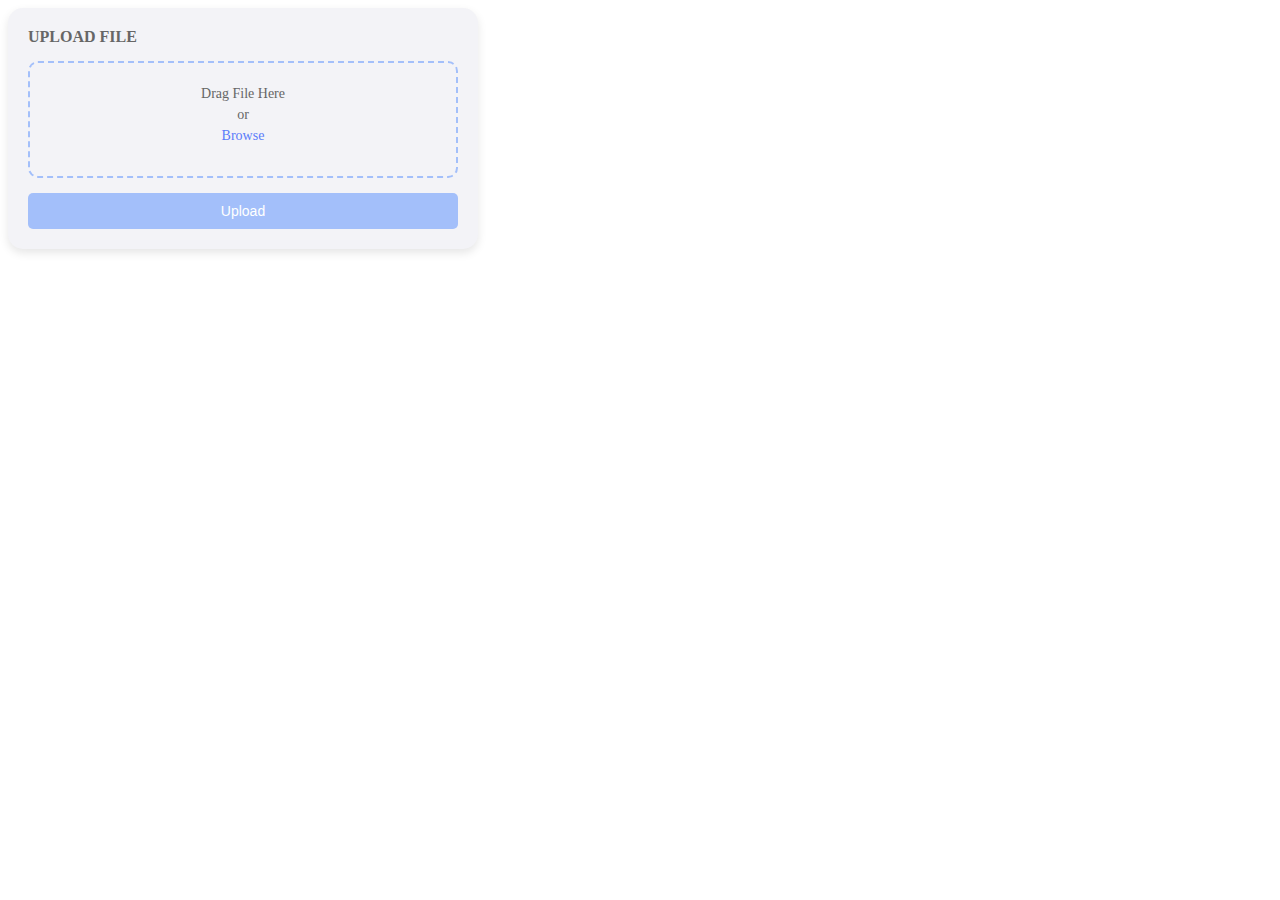
<file: public/index.html>
<!DOCTYPE html>
<html lang="en">

<head>
    <meta charset="UTF-8">
    <meta name="viewport" content="width=device-width, initial-scale=1.0">
    <title>File Upload Page</title>
<link rel="stylesheet" href="styles.css"/>
</head>

<body>
    <div class="upload-card">
        <h3>Upload File</h3>
        <div class="drag-area">
            Drag File Here<br>or<br>
            <span id="browse-btn">Browse</span>
            <input type="file" id="file-input">
            <div class="selected-file" id="selected-file"></div>
        </div>
        <button class="upload-btn" id="upload-btn" disabled><span>Upload</span></button>
    </div>

    <script>
        const browseBtn = document.getElementById('browse-btn');
        const fileInput = document.getElementById('file-input');
        const selectedFileDisplay = document.getElementById('selected-file');
        const uploadBtn = document.getElementById('upload-btn');

        let selectedFile = null;

        browseBtn.addEventListener('click', () => {
            fileInput.click();
        });

        fileInput.addEventListener('change', (event) => {
            selectedFile = event.target.files[0];
            if (selectedFile) {
                selectedFileDisplay.textContent = `Selected: ${selectedFile.name}`;
                uploadBtn.disabled = false;
            } else {
                selectedFileDisplay.textContent = '';
                uploadBtn.disabled = true;
            }
        });

        uploadBtn.addEventListener('click', () => {
            if (!selectedFile) return;

            const formData = new FormData();
            formData.append('file', selectedFile);

            const xhr = new XMLHttpRequest();

            // Update progress
            xhr.upload.onprogress = (event) => {
                if (event.lengthComputable) {
                    const percentComplete = (event.loaded / event.total) * 100;
                    uploadBtn.classList.add('uploading');
                    uploadBtn.style.setProperty('--progress', `${percentComplete}%`);
                    uploadBtn.querySelector('span').textContent = `Uploading (${Math.round(percentComplete)}%)`;
                    uploadBtn.setAttribute('disabled', true);

                    // Update the pseudo-element's width for the progress bar
                    uploadBtn.style.setProperty('--progress-width', `${percentComplete}%`);
                    const styleSheet = document.styleSheets[0];
                    const rule = `
            .upload-btn.uploading::before {
              width: var(--progress-width);
            }
          `;
                    for (let i = 0; i < styleSheet.cssRules.length; i++) {
                        if (styleSheet.cssRules[i].selectorText === '.upload-btn.uploading::before') {
                            styleSheet.deleteRule(i);
                            break;
                        }
                    }
                    styleSheet.insertRule(rule, styleSheet.cssRules.length);
                }
            };

            // Handle completion
            xhr.onload = () => {
                if (xhr.status === 200) {
                    window.location.href = 'http://localhost:3030/uploads'
                    selectedFileDisplay.textContent = '';
                    fileInput.value = '';
                    uploadBtn.classList.remove('uploading');
                    uploadBtn.querySelector('span').textContent = 'Upload';
                    uploadBtn.disabled = true;
                    selectedFile = null;
                } else {
                    alert('File upload failed. Please try again.');
                    resetButton();
                }
            };

            // Handle errors
            xhr.onerror = () => {
                alert('An error occurred during upload. Please try again.');
                resetButton();
            };

            // Send the request
            xhr.open('POST', 'http://localhost:3030/upload', true);
            xhr.send(formData);

            // Reset button state
            function resetButton() {
                uploadBtn.classList.remove('uploading');
                uploadBtn.querySelector('span').textContent = 'Upload';
                uploadBtn.disabled = false;
            }
        });
    </script>
</body>

</html>
</file>
<file: public/styles.css>
.main {
    margin: 0;
    height: 100vh;
    display: flex;
   justify-content: center;
   align-content: center;
   justify-items: center;
   align-items: center;
    background-color: white;
    font-family: Arial, sans-serif;
}

.upload-card {
    align-content: center;
    background-color:#f3f3f7;
    border-radius: 15px;
    padding: 20px;
    width: 430px;
    height: 350;
    box-shadow: 0 4px 10px rgba(0, 0, 0, 0.1);
}

.upload-card h3 {
    margin: 0 0 15px;
    font-size: 16px;
    color: #666;
    text-transform: uppercase;
}

.drag-area {
    border: 2px dashed #a3bffa;
    border-radius: 10px;
    padding: 20px;
    text-align: center;
    color: #666;
    font-size: 14px;
    line-height: 1.5;
}

.drag-area span {
    color: #5b7cfa;
    cursor: pointer;
}

input[type="file"] {
    display: none;
}

.selected-file {
    margin-top: 10px;
    font-size: 14px;
    color: #333;
}

.upload-btn {
    margin-top: 15px;
    width: 100%;
    padding: 10px;
    border: none;
    border-radius: 5px;
    background-color: #5b7cfa;
    color: white;
    font-size: 14px;
    cursor: pointer;
    position: relative;
    overflow: hidden;
    transition: background-color 0.3s;
}

.upload-btn:disabled {
    background-color: #a3bffa;
    cursor: not-allowed;
}

.upload-btn.uploading::before {
    content: '';
    position: absolute;
    top: 0;
    left: 0;
    height: 100%;
    width: 0%;
    background-color: #3b5bdb;
    z-index: 0;
    transition: width 0.1s linear;
}

.upload-btn.uploading {
    position: relative;
    color: white;
    background-color: #5b7cfa;
    /* Ensure the background remains during upload */
}

.upload-btn span {
    position: relative;
    z-index: 1;
    /* Ensure the text is above the ::before element */
}


/*----------UPLOADS PAGE--------------*/

.content {
      margin: 0;
      min-height: 100vh;
      background-color: #ffffff;
      font-family: Arial, sans-serif;
      padding: 20px;
      box-sizing: border-box;
  }

  .container {
    
    padding: 10px;
      width: 100%;
      max-width: 1200px;
      margin: 0 auto;
  }

  h2 {
      margin: 0 0 20px;
      font-size: 20px;
      color: #333;
      text-align: center;
  }

  .grid {
    
      display: grid;
      grid-template-columns: repeat(auto-fill, minmax(200px, 1fr));
      gap: 15px;
  }

  .file-card {
    height: 100px;
      background-color: #f3f3f7;
      border-radius: 8px;
      padding: 15px;
      text-align: center;
      font-size: 14px;
      color: #555;
      box-shadow: 0 1px 3px rgba(0, 0, 0, 0.1);
      overflow: hidden;
      text-overflow: ellipsis;
      white-space: nowrap;
  }

 .img{
    margin-bottom: 10px;
 }
</file>
